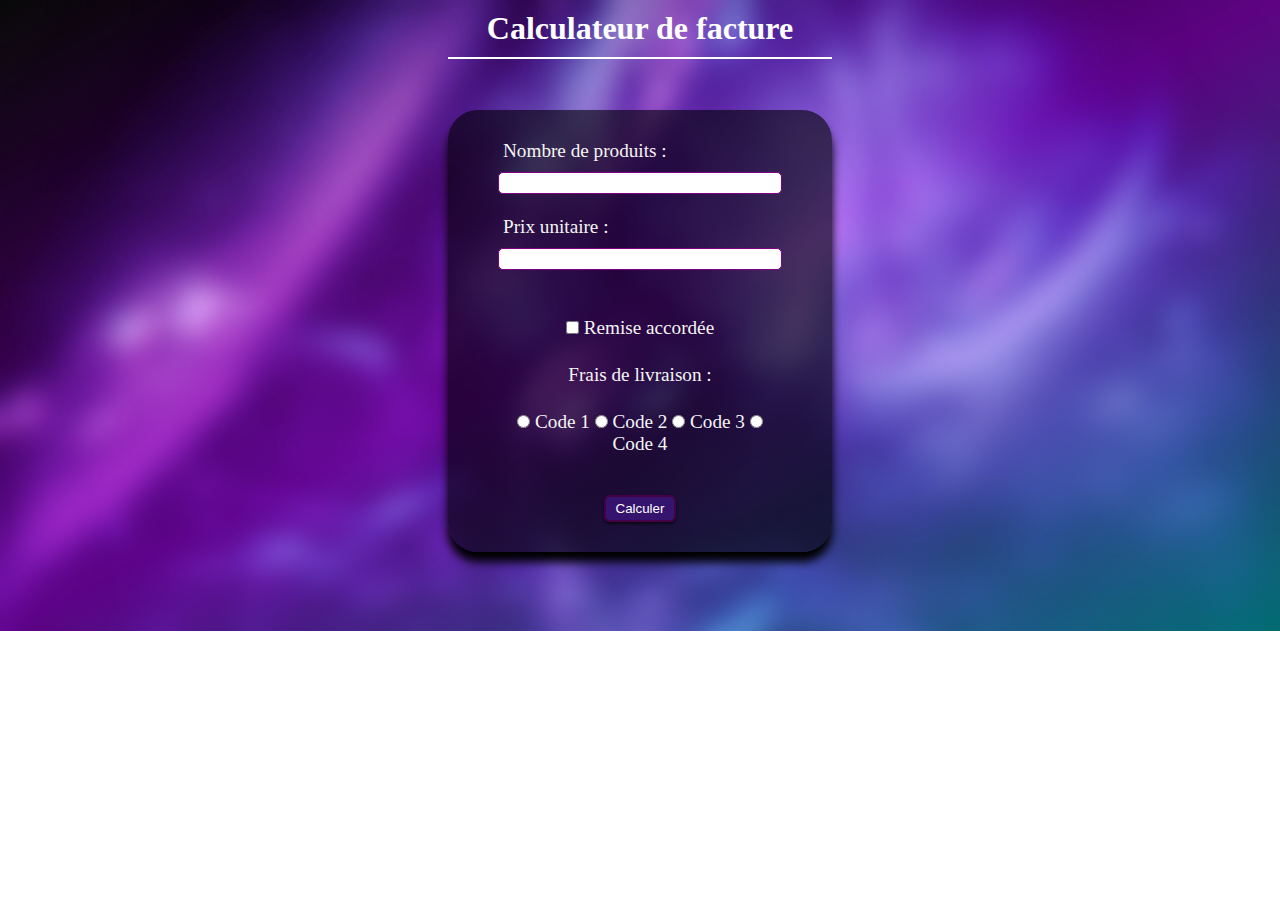
<file: exo calcule facture JS/index.html>
<!DOCTYPE html>
<html lang="fr">
    <head>
        <meta charset="UTF-8">
        <meta http-equiv="X-UA-Compatible" content="IE=edge">
        <meta name="viewport" content="width=device-width, initial-scale=1.0">
        <title>Calcul de facture</title>
        <link rel="stylesheet" href="style/stylesheet.css">
        <script src="javascript.js"></script>
    </head>
    <body>
        <div class="gradient">
    <!-- à afficher
        - montant brut
        - remise
        - frais de livraisons
        - montant net HT
        - montant TVA
        - montant TTC
        - Montant Net à payer(en connaissant la quantité, le prix unitaire, le taux de remise
        les frais de livraison suivant le code de livraison (code 1 : 10 euros, code 2 : 20 euros,
        code 3 : 30 euros et code 4 : offert)) -->
            <header>
                <div class="titre">
                <h1>Calculateur de facture</h1>
                </div>
            </header>
            <main>
                <div class="formulaire">
                    <form class="form_marg">
                        <div class="flex marge">
                            <label for="qtty" class="bot_marg top_marg">Nombre de produits :</label>
                            <input type="number" class="height" id="qtty" name="qtty"><br>
                            <label for="prixu" class="bot_marg">Prix unitaire :</label>
                            <input type="number" class="height" id="prixu" name="prixu"><br>
                        </div>
                        <div class="centre marge">
                            <input type="checkbox" id="accorde" name="remise" value="oui">
                            <label for="accorde">Remise accordée</label><br>
                        </div>                    
                        <p class="centre marge">Frais de livraison :</p>
                        <div class="centre marge">
                            <input type="radio" id="frais1" name="frais" value="code1">
                            <label for="frais1">Code 1</label>
                            <input type="radio" id="frais2" name="frais" value="code2">
                            <label for="frais2">Code 2</label>
                            <input type="radio" id="frais3" name="frais" value="code3">
                            <label for="frais3">Code 3</label>
                            <input type="radio" id="frais4" name="frais" value="code4">
                            <label for="frais4">Code 4</label>
                        </div>
                        <div class="centre marge">
                            <button type="button" id="calcule" onclick="calculetotal();">Calculer</button>
                        </div>
                        <h4 id="error"></h4>
                    </form>
                </div>
                <div id="facture" class="centre fact">
                    <h4>Facture Finale</h4>
                    <div class="facflex">
                        <div class="align">
                            <span class="test">Montant Brut</span>
                            <span class="mep" id="mbrut"></span></br>
                            <!-- <input type="number" id="mbrut" disabled> -->
                        </div>
                        <div class="align">
                            <span class="test">Remise</span>
                            <span class="mep" id="discount"></span></br>
                            <!-- <input type="number" id="discount" disabled> -->
                        </div>
                        <div class="align">
                            <span class="test">Frais de livraisons</span>
                            <span class="mep" id="fraisliv"></span></br>
                            <!-- <input type="number" id="fraisliv" disabled> -->
                        </div>
                        <div class="align">
                            <span class="test">Montant net HT</span>
                            <span class="mep" id="htamount"></span></br>
                            <!-- <input type="number" id="htamount" disabled> -->
                        </div>
                        <div class="align">
                            <span class="test">TVA</span>
                            <span class="mep" id="tva"></span></br>
                            <!-- <input type="number" id="tva" disabled> -->
                        </div>
                        <div class="align">
                            <span class="test">Montant TTC</span>
                            <span class="mep" id="ttcamount"></span></br>
                            <!-- <input type="number" id="ttcamount" disabled> -->
                        </div>
                        <div class="align">
                            <span class="test">Montant Net à payer</span>
                            <span class="pem" id="netamount"></span></br>
                            <!-- <input type="number" id="netamount" disabled> -->
                        </div>
                    </div>
                </div>
            </main>
        </div>
    </body>
</html>
</file>
<file: exo calcule facture JS/style/stylesheet.css>
*{
    box-sizing: border-box;
    margin: 0;
    padding: 0;
}

#facture{
    display: none;
    margin-top: 50px;
    background-color: rgba(0, 0, 0, 0.5);
    color: white;
    width: 30%;
    position: relative;
    left:5%;
}

.gradient{
    background-image: linear-gradient(to bottom right, transparent, RGBA(180,0,255,0.5), RGBA(0,211,211,0.5)), url("../img/background_flou.jpg");
    background-size: cover;
    width: 100%;
    height: auto;
    z-index: 1;
}

main{
    padding-bottom: 5%;
}

#error{
    text-align: center;
    font-size: 1em;
    margin-bottom: 15px;
    color: rgb(255, 4, 66);
}

h1{
    text-align: center;
    color: white;
    margin: 0 35% 4%;
    padding: 10px 0;
    border-bottom: 2px solid rgb(255, 255, 255);
}

.flex{
    display: flex;
    flex-direction: column;
    justify-content: space-around;
}

.centre{
    text-align: center;
}

.formulaire{
    border-radius: 30px;
    width: 30%;
    margin: auto;
    font-size: 1.2em;
    background-color: rgba(0, 0, 0, 0.60);
    color: whitesmoke;
    box-shadow: 0px 10px 10px black;
    z-index: 9999;
}

.top_marg{
    margin-top: 30px;
}

.bot_marg{
    margin-bottom: 5px;
    margin-left: 5px;
}

input[type=number], select{
    border: 1.5px solid purple;
    padding: 10px 5px;
    margin-top: 5px;
    border-radius: 5px;
    outline: none;
}

input[type=number]:focus{
    border-color: transparent;
    box-shadow: 0 0 0 2px rgb(132, 0, 255);
}

input::-webkit-outer-spin-button,
input::-webkit-inner-spin-button {
  -webkit-appearance: none;
}

.height{
    height: 20px;
}

.marge{
    margin: 25px 50px;
}

button{
    padding: 4px 10px;
    background-color: #4b199b8f;
    color: white;
    border: 2px solid rgb(70, 0, 70);
    border-radius: 6px;
    transform: translate(0px, 15px);
    box-shadow: 0px 2px 3px rgba(0, 0, 0, 0.589);
    transition: box-shadow 1s, background-color 1s;
}

button:hover{
    border: 2px solid purple;
    background-color: #5f29b68f;
    box-shadow: 0px 2px 3px 2px rgba(0, 0, 0, 0.589);
}

.fact{
    border: 2px solid black;
    border-radius: 5px;
    margin: 0 30%;
}

.facflex{
    display: flex;
    flex-direction: column;
    align-items: center;
    padding: 20px 80px;
}
 h4{
     font-size: 1.3em;
     padding: 10px 0;
 }

.mep{
    border: 1px solid rgb(156, 155, 155);
    border-radius: 3px;
    background-color: rgb(221, 221, 221);
    padding: 0 5px;
    color: black;
}

.pem{
    border: 2px solid rgb(128, 128, 128);
    border-radius: 3px;
    background-color: rgb(221, 221, 221);
    padding: 0 5px;
    color: black;
}

.align{
    width: 50%;
    display: grid;
}
</file>
